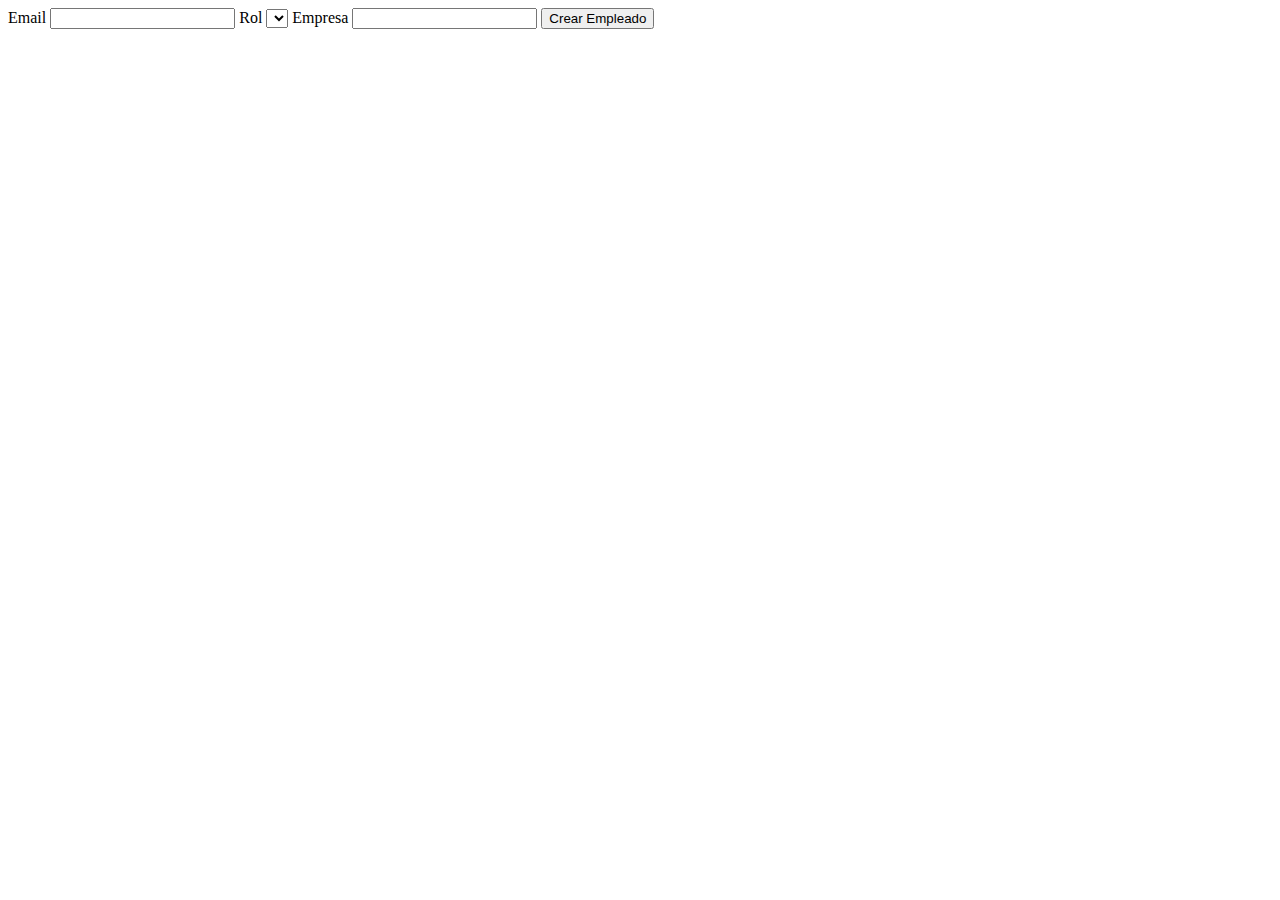
<file: Sinergia/src/main/resources/templates/agregar-empleado.html>
<!doctype html>
<html lang="en">
<head>
    <meta charset="UTF-8">
    <meta name="viewport"
          content="width=device-width, user-scalable=no, initial-scale=1.0, maximum-scale=1.0, minimum-scale=1.0">
    <meta http-equiv="X-UA-Compatible" content="ie=edge">
    <title>Agregar Empleado</title>
</head>
<body>
<form th:action="@{/employees}" method="post">
    <label for="mail">Email</label>
    <input type="email" id="mail" th:field="${employee.correo}">
    <label for="rol">Rol</label>
    <select name="rol">
        <option th:each="rolOpt : ${T(proyecto.sinergia.entities.Enum_RoleName).values()}"
               th:value="${rolOpt}" th:text="${rolOpt}" id="rol" th:field="${employee.rol}"></option>
    </select>
    <label for="empresaID">Empresa</label>
    <input type="number" id="empresaID" th:field="${employee.empresa}">

    <input type="submit" value="Crear Empleado">

</form>

</body>
</html>
</file>
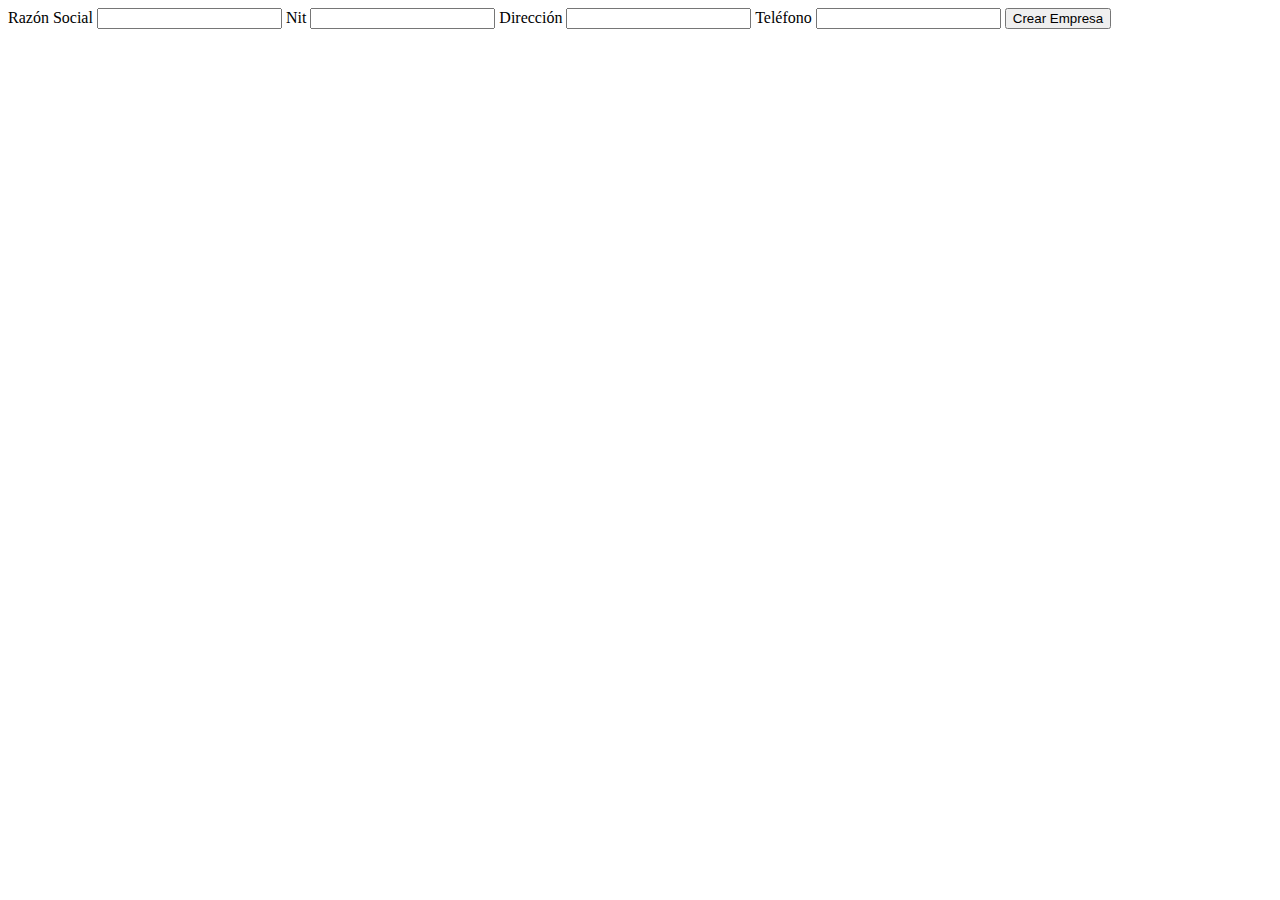
<file: Sinergia/src/main/resources/templates/agregar-empresa.html>
<!doctype html>
<html lang="en">
<head>
    <meta charset="UTF-8">
    <meta name="viewport"
          content="width=device-width, user-scalable=no, initial-scale=1.0, maximum-scale=1.0, minimum-scale=1.0">
    <meta http-equiv="X-UA-Compatible" content="ie=edge">
    <title>Agregar Empresa</title>
</head>
<body>
  <form th:action="@{/enterprises}" method="post">
    <label for="nombre">Razón Social</label>
    <input type="text" id="nombre" th:field="${empresa.nombreEmpresa}">
    <label for="nit">Nit</label>
    <input type="text" id="nit" th:field="${empresa.nitEmpresa}">
    <label for="direccion">Dirección</label>
    <input type="text" id="direccion" th:field="${empresa.direccionEmpresa}">
    <label for="telefono">Teléfono</label>
    <input type="text" id="telefono" th:field="${empresa.telefonoEmpresa}">

    <input type="submit" value="Crear Empresa">

  </form>

</body>
</html>
</file>
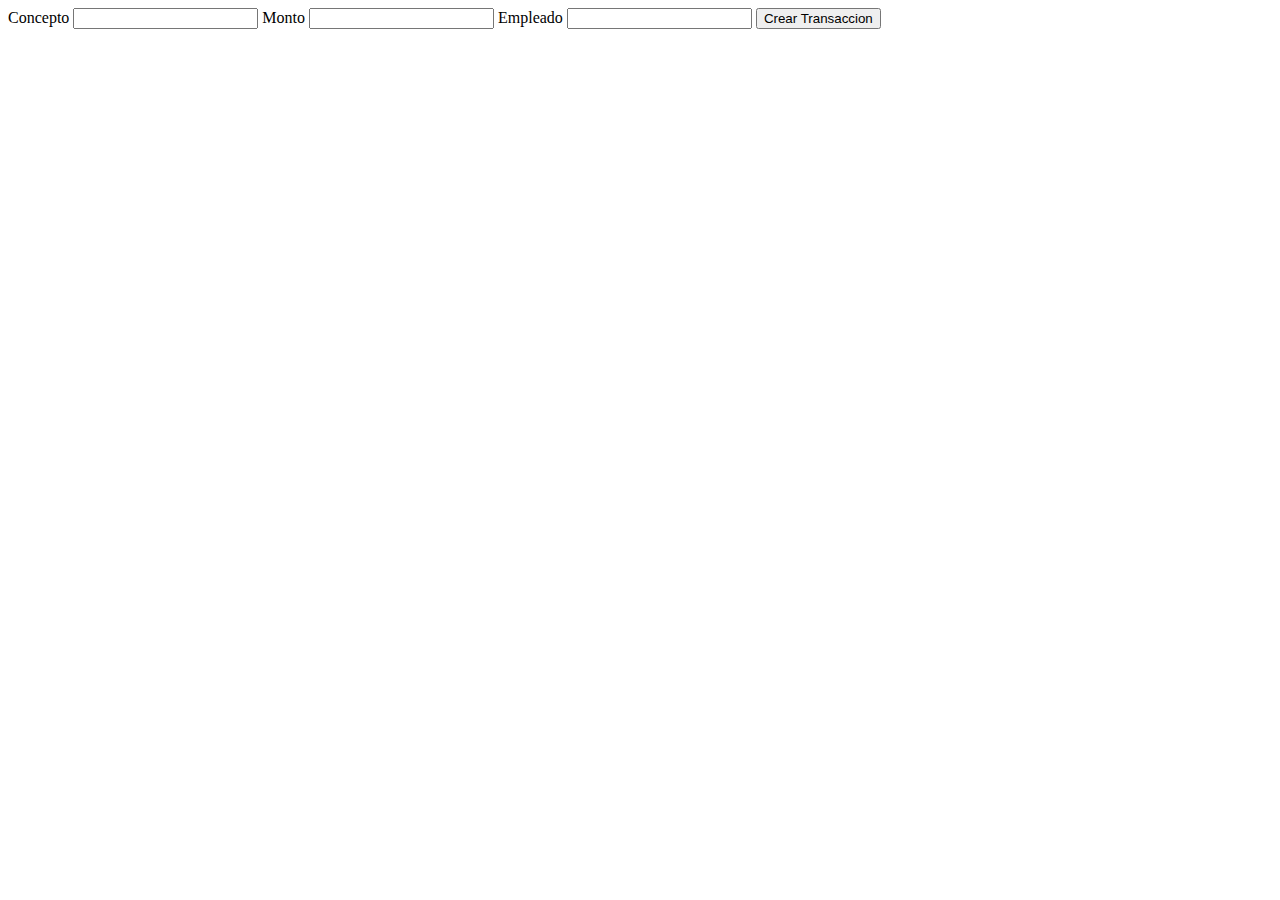
<file: Sinergia/src/main/resources/templates/agregar-transaction.html>
<!doctype html>
<html lang="en">
<head>
    <meta charset="UTF-8">
    <meta name="viewport"
          content="width=device-width, user-scalable=no, initial-scale=1.0, maximum-scale=1.0, minimum-scale=1.0">
    <meta http-equiv="X-UA-Compatible" content="ie=edge">
    <title>Nueva Transacción</title>
</head>
<body>
<form th:action="@{/transactions}" method="post">
    <label for="concepto">Concepto</label>
    <input type="text" id="concepto" th:field="${transaction.conceptoMto}">
    <label for="monto">Monto</label>
    <input type="number" step="any" id="monto" th:field="${transaction.montoMto}">
    <label for="empleadoID">Empleado</label>
    <input type="number" id="empleadoID" th:field="${transaction.employee}">

    <input type="submit" value="Crear Transaccion">

</form>

</body>
</html>
</file>
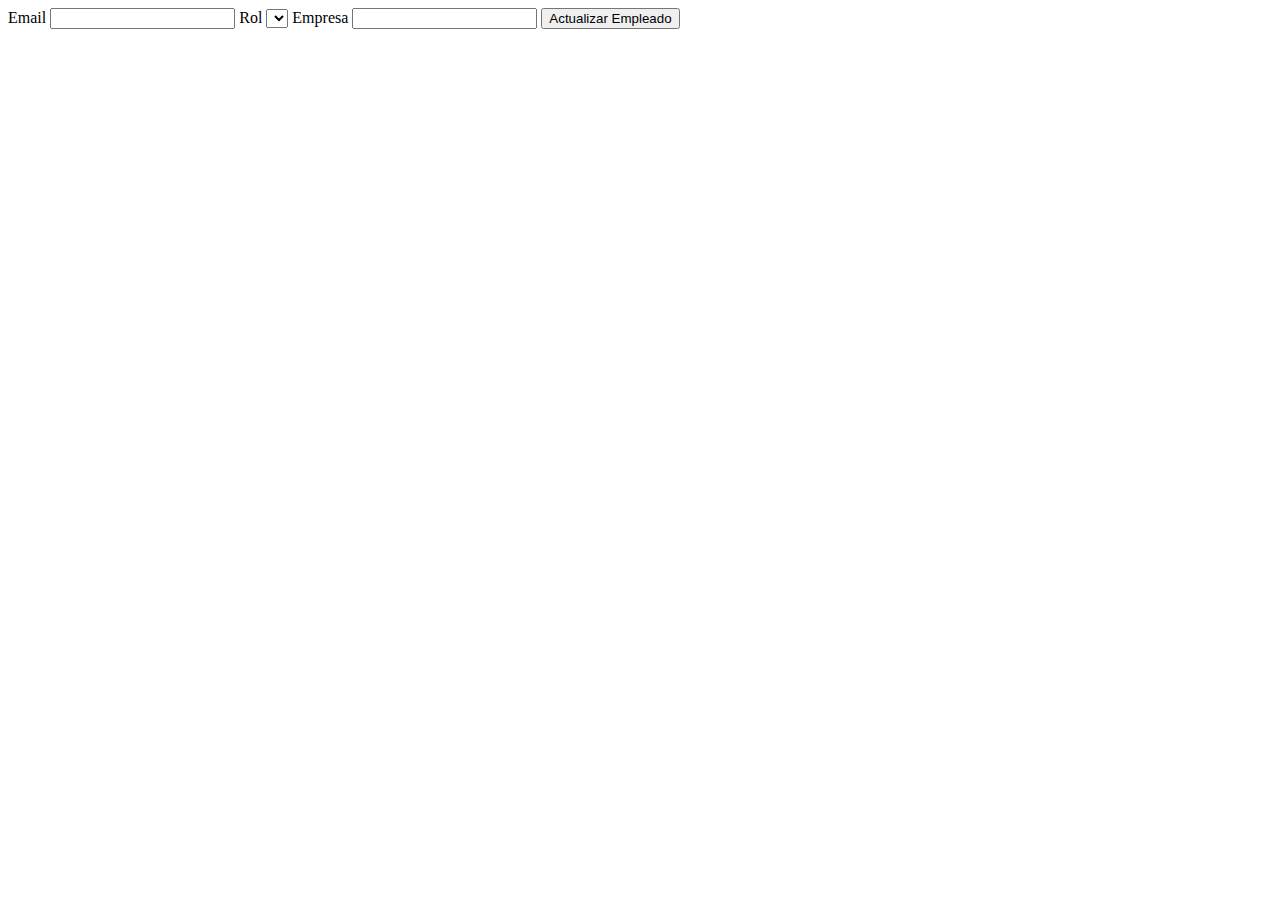
<file: Sinergia/src/main/resources/templates/editar-empleado.html>
<!doctype html>
<html lang="en">
<head>
    <meta charset="UTF-8">
    <meta name="viewport"
          content="width=device-width, user-scalable=no, initial-scale=1.0, maximum-scale=1.0, minimum-scale=1.0">
    <meta http-equiv="X-UA-Compatible" content="ie=edge">
    <title>Editar Empleado</title>
</head>
<body>

    <form th:action="@{/employees/actualizar/{id} (id = ${id})}" method="post">
        <label for="mail">Email</label>
        <input type="email" id="mail" th:field="${employees.correo}">
        <label for="rol">Rol</label>
        <select name="rol">
            <option th:each="rolOpt : ${T(proyecto.sinergia.entities.Enum_RoleName).values()}"
                    th:value="${rolOpt}" th:text="${rolOpt}" id="rol" th:field="${employees.rol}"></option>
        </select>
        <label for="empresaID">Empresa</label>
        <input type="number" id="empresaID" th:field="${employees.empresa}">

        <input type="submit" value="Actualizar Empleado">

    </form>

</body>
</html>
</file>
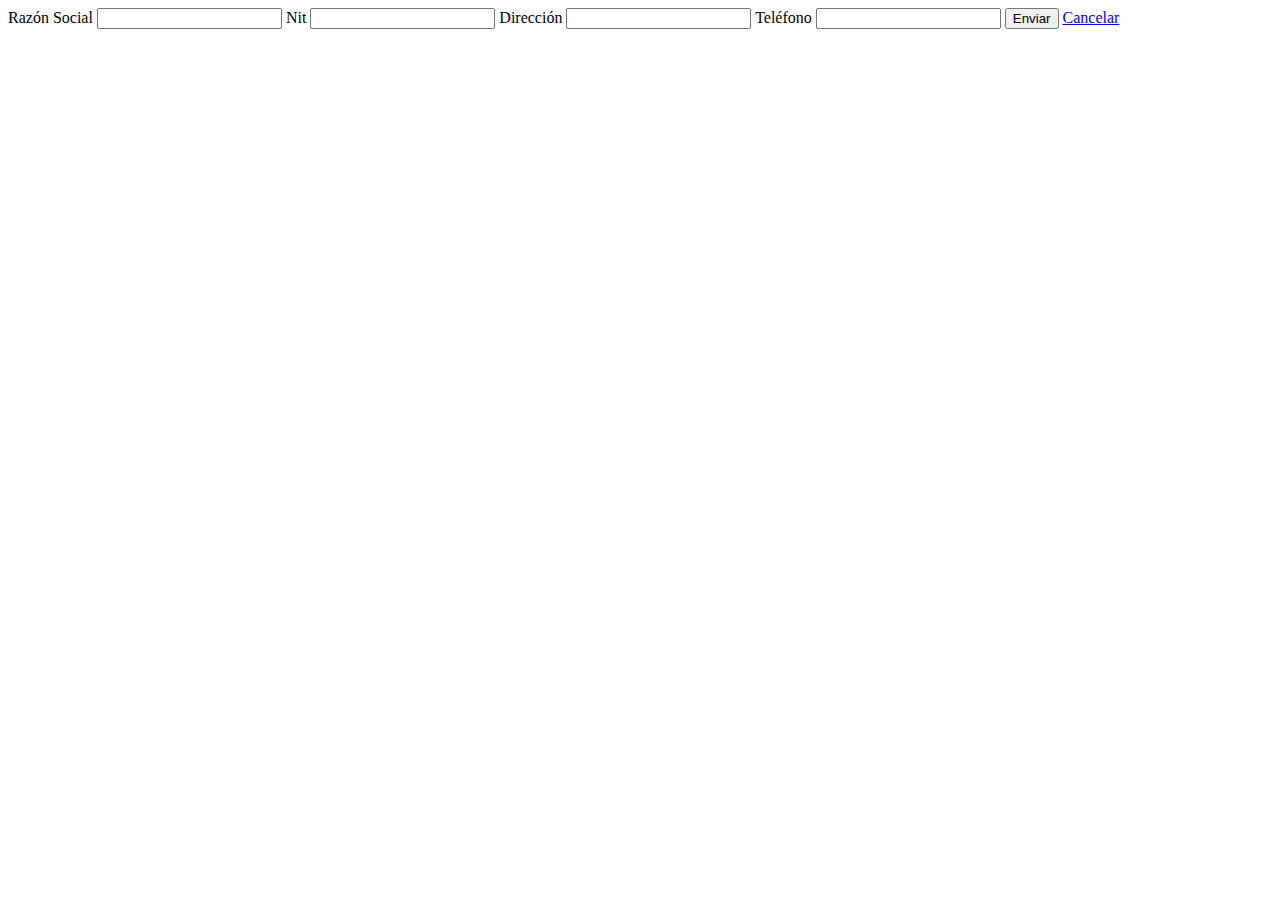
<file: Sinergia/src/main/resources/templates/editar-empresa.html>
<!doctype html>
<html lang="en">
<head>
    <meta charset="UTF-8">
    <meta name="viewport"
          content="width=device-width, user-scalable=no, initial-scale=1.0, maximum-scale=1.0, minimum-scale=1.0">
    <meta http-equiv="X-UA-Compatible" content="ie=edge">
    <title>Editar Empresa</title>
</head>
<body>

  <form th:action="@{/enterprises/actualizar/{id} (id = ${empresa.id})}" method="post">

    <label for="nombre">Razón Social</label>
    <input type="text" id="nombre" th:field="${empresa.nombreEmpresa}">
    <label for="nit">Nit</label>
    <input type="text" id="nit" th:field="${empresa.nitEmpresa}">
    <label for="direccion">Dirección</label>
    <input type="text" id="direccion" th:field="${empresa.direccionEmpresa}">
    <label for="telefono">Teléfono</label>
    <input type="text" id="telefono" th:field="${empresa.telefonoEmpresa}">

    <input type="submit" value="Enviar">
    <a href="/enterprises">Cancelar</a>

  </form>

</body>
</html>
</file>
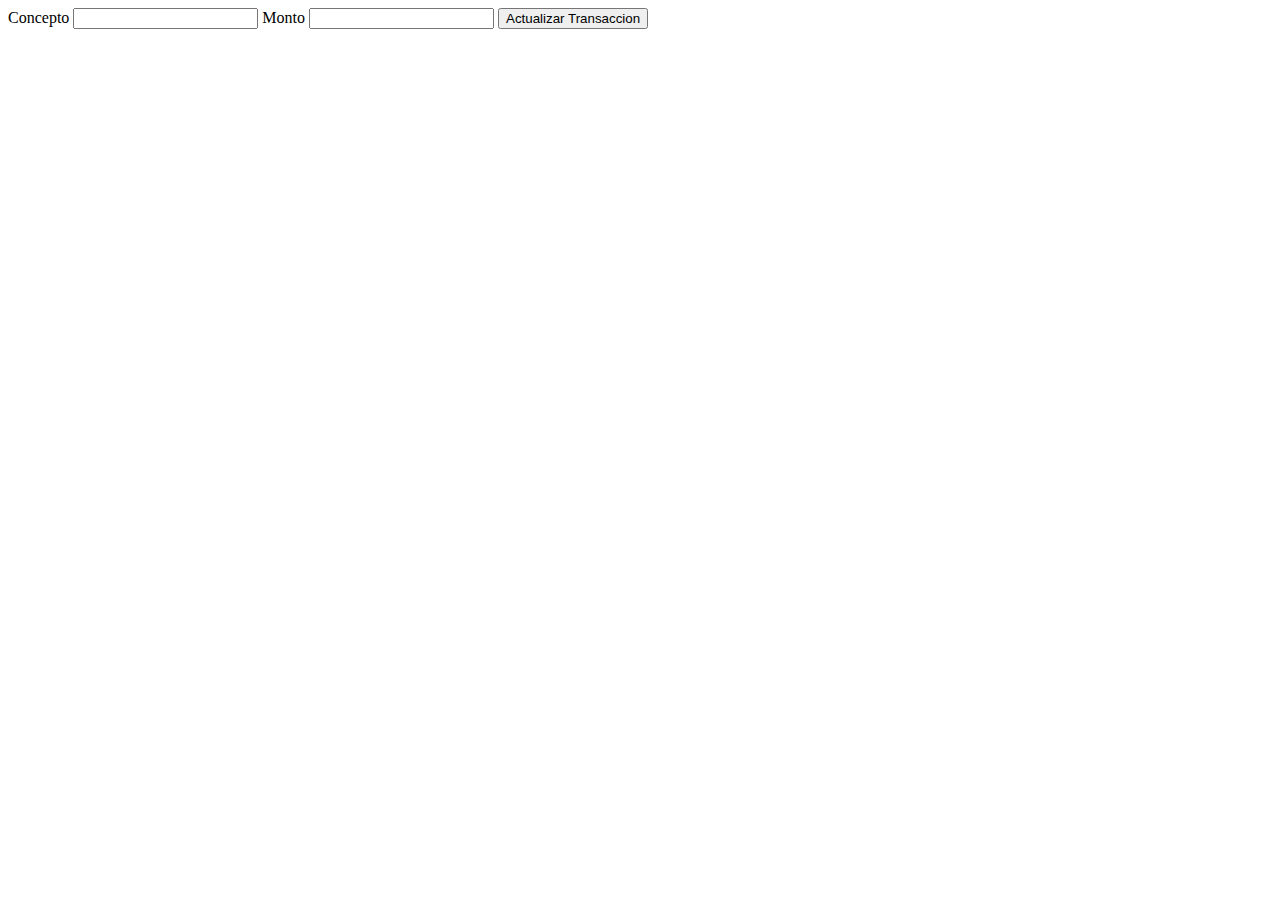
<file: Sinergia/src/main/resources/templates/editar-transaction.html>
<!doctype html>
<html lang="en">
<head>
    <meta charset="UTF-8">
    <meta name="viewport"
          content="width=device-width, user-scalable=no, initial-scale=1.0, maximum-scale=1.0, minimum-scale=1.0">
    <meta http-equiv="X-UA-Compatible" content="ie=edge">
    <title>Nueva Transacción</title>
</head>
<body>
<form th:action="@{/transactions/actualizar/{id} (id = ${id})}" method="post">
    <label for="concepto">Concepto</label>
    <input type="text" id="concepto" th:field="${transactions.conceptoMto}">
    <label for="monto">Monto</label>
    <input type="number" step="any" id="monto" th:field="${transactions.montoMto}">

    <input type="submit" value="Actualizar Transaccion">

</form>

</body>
</html>
</file>
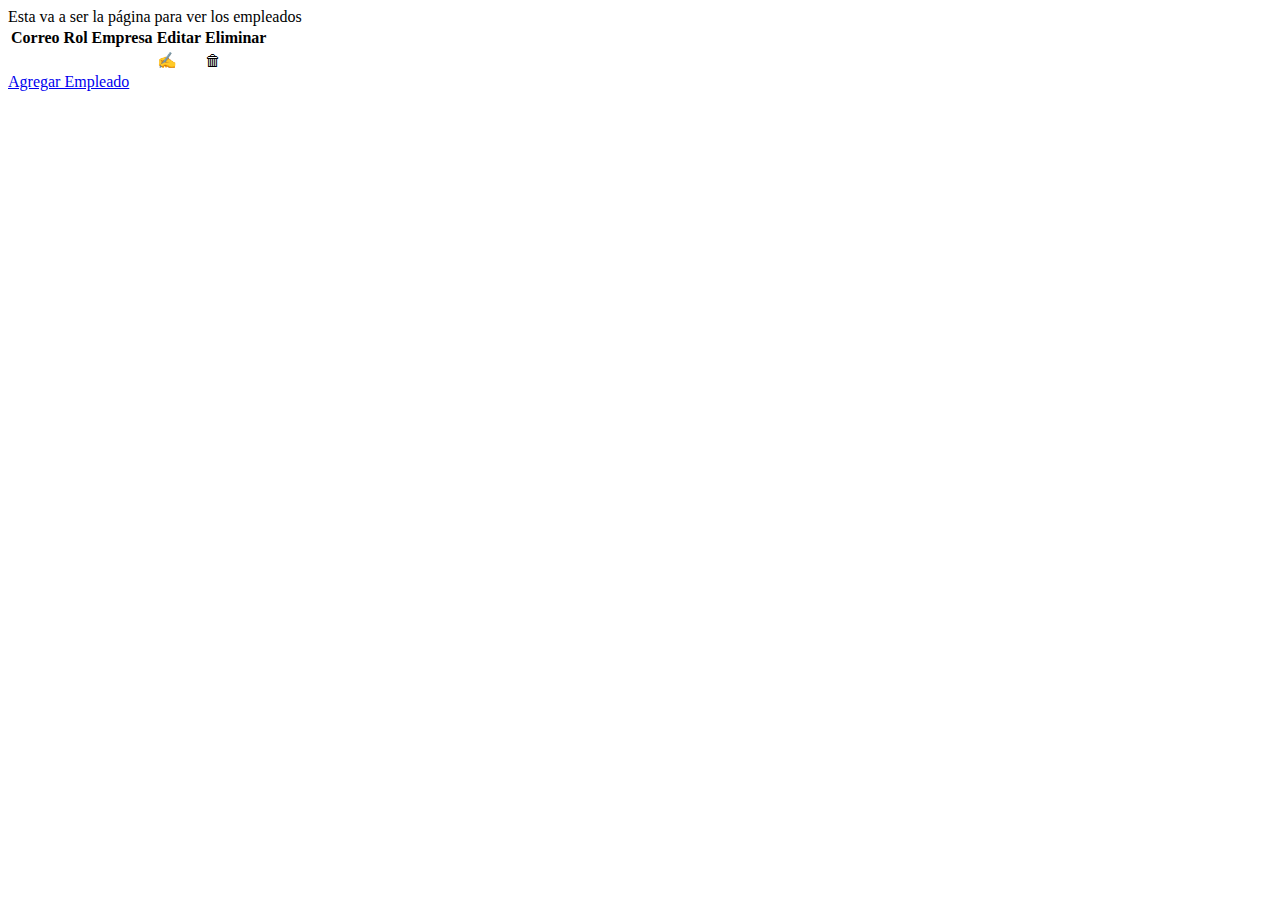
<file: Sinergia/src/main/resources/templates/employees.html>
<!doctype html>
<html lang="en">
<head>
    <meta charset="UTF-8">
    <meta name="viewport"
          content="width=device-width, user-scalable=no, initial-scale=1.0, maximum-scale=1.0, minimum-scale=1.0">
    <meta http-equiv="X-UA-Compatible" content="ie=edge">
    <title>Empleados</title>
</head>
<body>
Esta va a ser la página para ver los empleados
<table>
    <tr>
        <th>Correo</th>
        <th>Rol</th>
        <th>Empresa</th>
        <th>Editar</th>
        <th>Eliminar</th>
    </tr>
    <tr th:each="employee : ${employees}">
        <td th:text="${employee.correo}"></td>
        <td th:text="${employee.rol}"></td>
        <td th:text="${employee.empresa.nombreEmpresa}"></td>
        <td><a th:href="@{/employees/editar/{id} (id = ${employee.id})}">✍</a></td>
        <td><a th:href="@{/employees/eliminar/{id} (id = ${employee.id})}">🗑</a></td>
    </tr>
</table>
<a href="/agregar-empleado">Agregar Empleado</a>
</body>
</html>
</file>
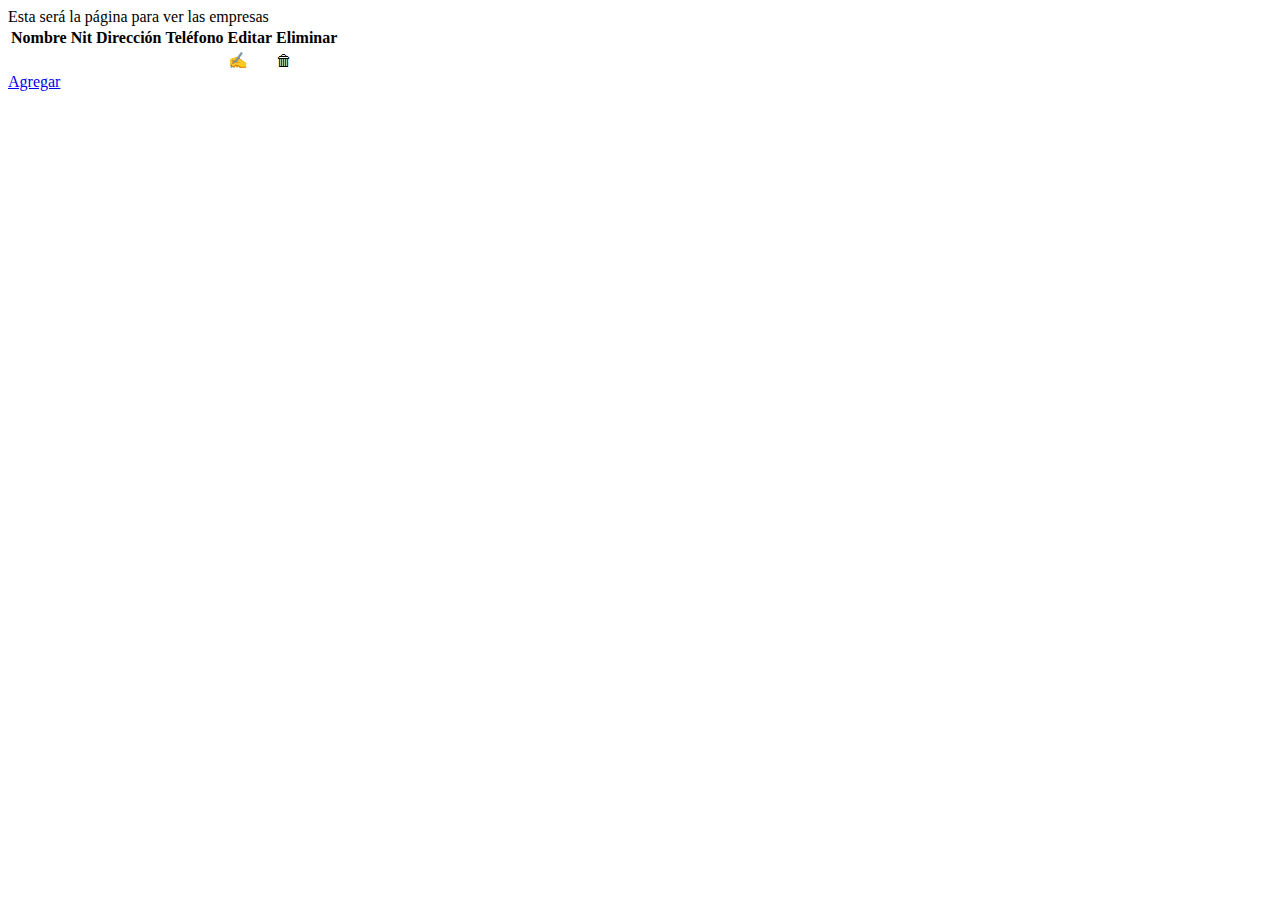
<file: Sinergia/src/main/resources/templates/enterprises.html>
<!doctype html>
<html lang="en">
<head>
    <meta charset="UTF-8">
    <meta name="viewport"
          content="width=device-width, user-scalable=no, initial-scale=1.0, maximum-scale=1.0, minimum-scale=1.0">
    <meta http-equiv="X-UA-Compatible" content="ie=edge">
    <title>Empresas</title>
</head>
<body>
 Esta será la página para ver las empresas
    <table>
        <tr>
            <th>Nombre</th>
            <th>Nit</th>
            <th>Dirección</th>
            <th>Teléfono</th>
            <th>Editar</th>
            <th>Eliminar</th>
        </tr>
        <tr th:each="empresa : ${empresas}">
            <td th:text="${empresa.nombreEmpresa}"></td>
            <td th:text="${empresa.nitEmpresa}"></td>
            <td th:text="${empresa.direccionEmpresa}"></td>
            <td th:text="${empresa.telefonoEmpresa}"></td>
            <td><a th:href="@{/enterprises/editar/{id} (id = ${empresa.id})}">✍</a></td>
            <td><a th:href="@{/enterprises/eliminar/{id} (id = ${empresa.id})}">🗑</a></td>
        </tr>
    </table>
    <a href="/agregar-empresa">Agregar</a>
</body>
</html>
</file>
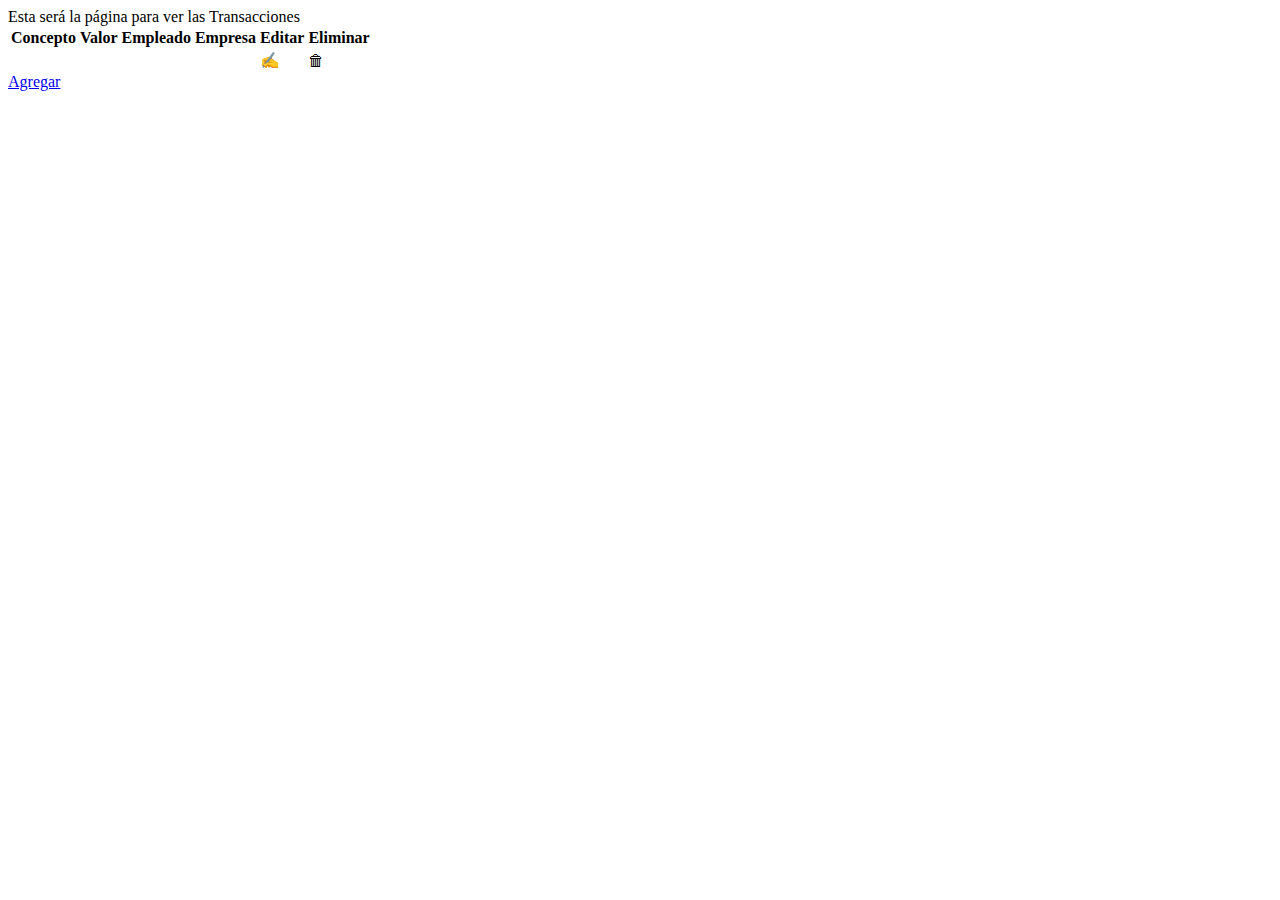
<file: Sinergia/src/main/resources/templates/transactions.html>
<!doctype html>
<html lang="en">
<head>
    <meta charset="UTF-8">
    <meta name="viewport"
          content="width=device-width, user-scalable=no, initial-scale=1.0, maximum-scale=1.0, minimum-scale=1.0">
    <meta http-equiv="X-UA-Compatible" content="ie=edge">
    <title>Empresas</title>
</head>
<body>
Esta será la página para ver las Transacciones
<table>
    <tr>
        <th>Concepto</th>
        <th>Valor</th>
        <th>Empleado</th>
        <th>Empresa</th>
        <th>Editar</th>
        <th>Eliminar</th>
    </tr>
    <tr th:each="transaction : ${transactions}">
        <td th:text="${transaction.conceptoMto}"></td>
        <td th:text="${transaction.montoMto}"></td>
        <td th:text="${transaction.employee.correo}"></td>
        <td th:text="${transaction.employee.empresa.nombreEmpresa}"></td>
        <td><a th:href="@{/transactions/editar/{id} (id = ${transaction.id})}">✍</a></td>
        <td><a th:href="@{/transactions/eliminar/{id} (id = ${transaction.id})}">🗑</a></td>
    </tr>
</table>
<a href="/agregar-transaction">Agregar</a>
</body>
</html>
</file>
